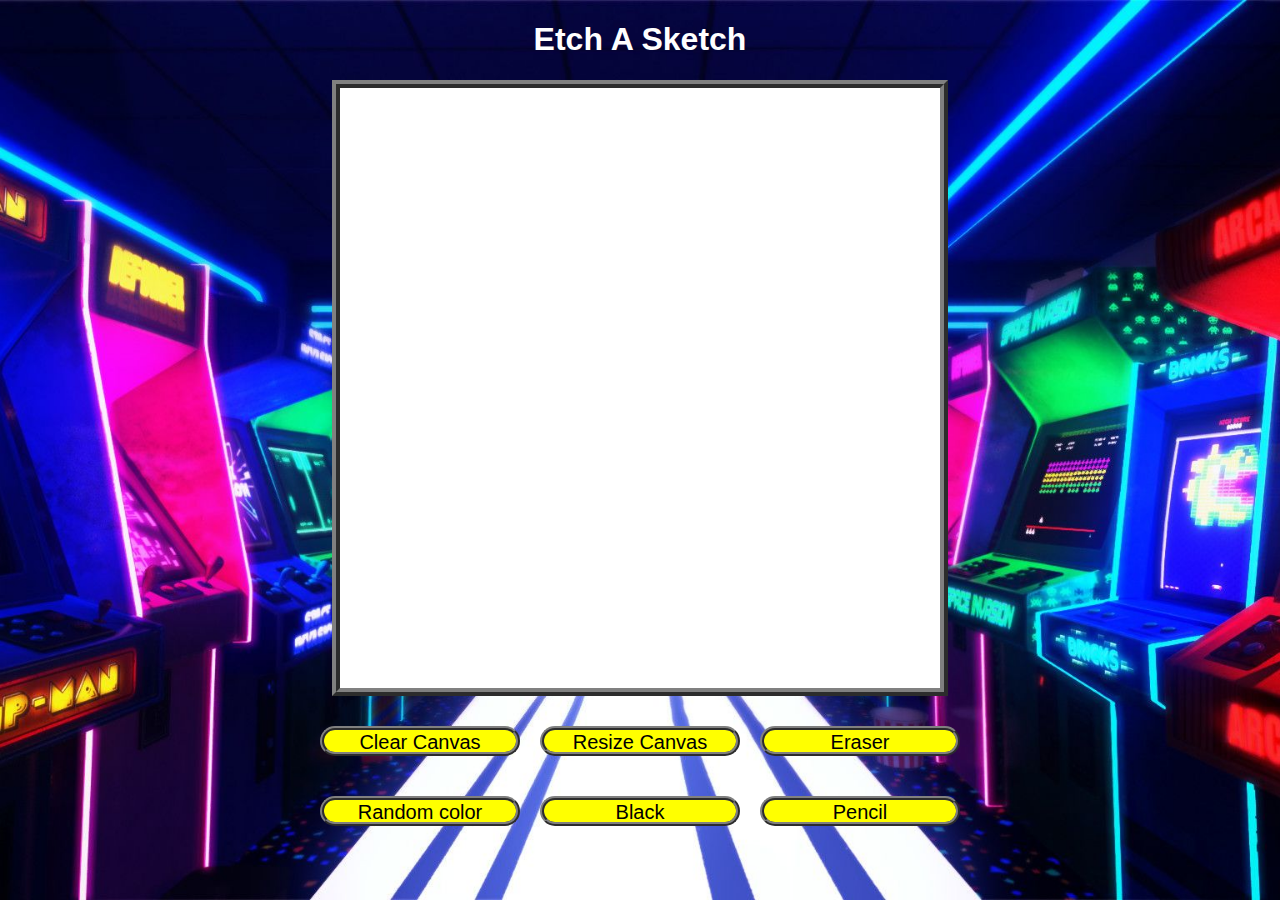
<file: index.html>
<!DOCTYPE html>
<html lang="en">
<head>
    <meta charset="UTF-8">
    <meta name="viewport" content="width=device-width, initial-scale=1.0">
    <title>Etch A Sketch</title>
    <link rel="stylesheet" type="text/css" href="stylesheet2.css">
</head>
<body>
    <header>
        <h1>Etch A Sketch</h1>
    </header>

    <main>
        <section>
            <div class="board">

            </div>
        </section>
       
        <section class="button-section">
            <button class="clear-button" name="clear-button" type="button" onclick="clearGrid()">Clear Canvas</button>
            <button class="resize-button" name="resize-button" type="button" onclick="resizeGrid()">Resize Canvas</button>
            <button class="eraser-button" name="eraser-button" type="button" id="eraser-pen">Eraser</button>
        </section>

        <section class="button-section-lower">
            <button class="random-color-button" name="random-color-button" type="button" id="rainbow-pen">Random color</button>
            <button class="black-color-button" name="black-color-button" type="button" id="black-pen">Black</button>
            <button class="Pencil-color-button" name="pencil-color-button" type="button" id="pencil-pen">Pencil</button>
        </section>


    </main>
    <script src="script.js"></script>
</body>
</html>
</file>
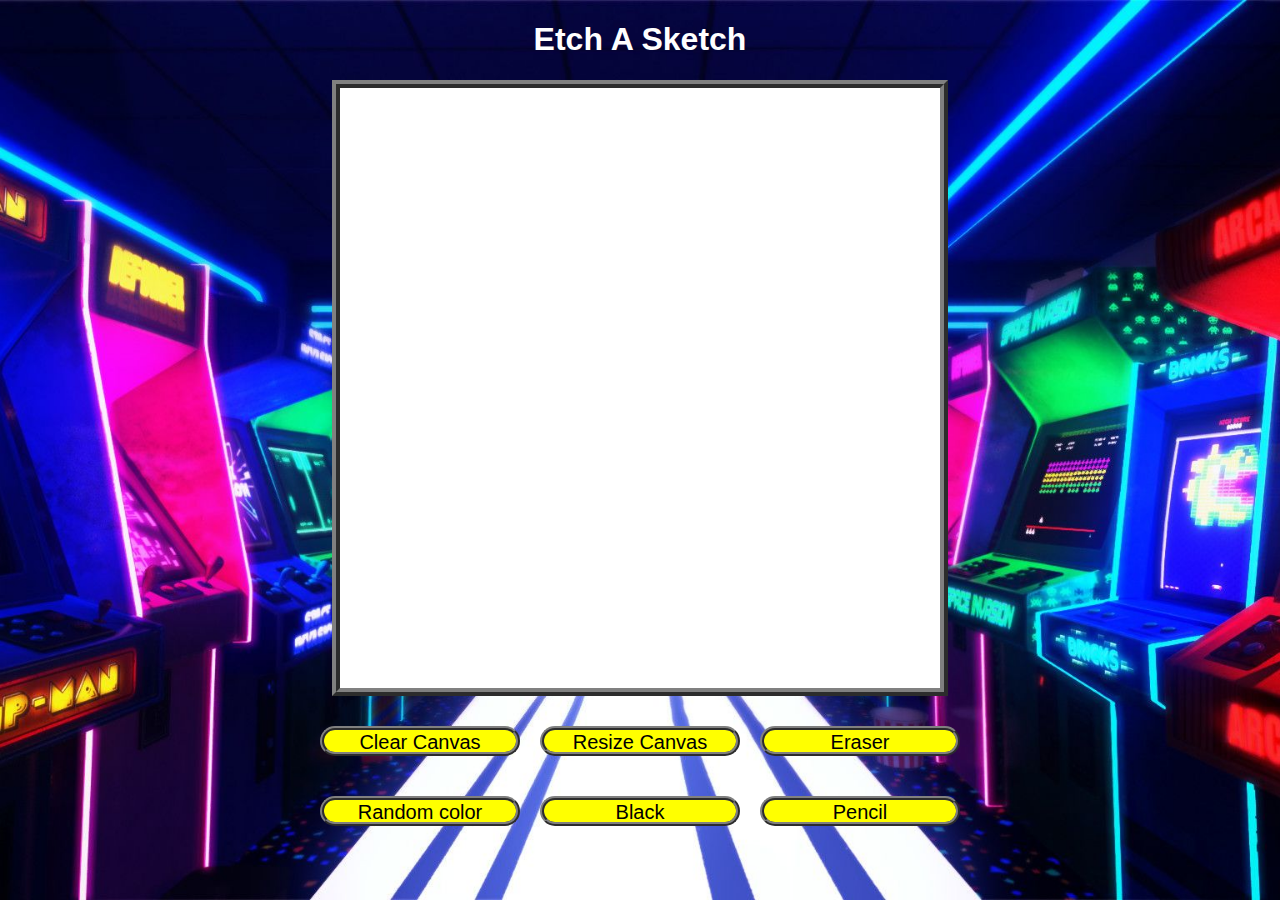
<file: etchasketch2.html>
<!DOCTYPE html>
<html lang="en">
<head>
    <meta charset="UTF-8">
    <meta name="viewport" content="width=device-width, initial-scale=1.0">
    <title>Etch A Sketch</title>
    <link rel="stylesheet" type="text/css" href="stylesheet2.css">
</head>
<body>
    <header>
        <h1>Etch A Sketch</h1>
    </header>

    <main>
        <section>
            <div class="board">

            </div>
        </section>
       
        <section class="button-section">
            <button class="clear-button" name="clear-button" type="button" onclick="clearGrid()">Clear Canvas</button>
            <button class="resize-button" name="resize-button" type="button" onclick="resizeGrid()">Resize Canvas</button>
            <button class="eraser-button" name="eraser-button" type="button" id="eraser-pen">Eraser</button>
        </section>

        <section class="button-section-lower">
            <button class="random-color-button" name="random-color-button" type="button" id="rainbow-pen">Random color</button>
            <button class="black-color-button" name="black-color-button" type="button" id="black-pen">Black</button>
            <button class="Pencil-color-button" name="pencil-color-button" type="button" id="pencil-pen">Pencil</button>
        </section>


    </main>
    <script src="script2.js"></script>
</body>
</html>
</file>
<file: stylesheet2.css>
body {
    background: url(images/arcade1.jpg) no-repeat center center fixed; 
  -webkit-background-size: cover;
  -moz-background-size: cover;
  -o-background-size: cover;
  background-size: cover;
}

/* HEADER */

header h1 {
    font-family: sans-serif;
    color: white;
    text-align: center;
}

.size {
    font-family: sans-serif;
    color: white;
    text-align: center;
    font-size: 25px;
}

/* Board */

.board {
    display: grid;
    border: 8px ridge grey;
    margin: 20px auto 0px auto;
    height: 600px;
    width: 600px;
    justify-content: center;
    background-color: white;
}

/* Buttons */

button {
    background-color: yellow;
    font-family: sans-serif;
    font-size: 20px;
    height: 30px;
    border-radius: 100px;
    border: 4px ridge grey;
    margin: 10px 10px;
    width: 200px;
}

.button-section {
    display: flex;
    justify-content: center;
    margin-top: 20px;
}

.button-section-lower {
    display: flex;
    justify-content: center;
    margin-top: 20px;
}

#active {
    background-color: yellow;
    font-family: sans-serif;
    font-size: 20px;
    height: 30px;
    border-radius: 100px;
    border: 4px ridge grey;
    margin: 10px 10px;
    width: 200px;
    animation: scaleup 0.5s linear;
    animation-fill-mode: forwards;
}

@keyframes scaleup{
    0%{
        -webkit-transform: scale(1.0);
        transform: scale(1.0);
    }
    100%{
        -webkit-transform: scale(1.1);
        transform: scale(1.1);
        background-color: red;
    }
}


#clear{
    background-color: yellow;
    font-family: sans-serif;
    font-size: 20px;
    height: 30px;
    border-radius: 100px;
    border: 4px ridge grey;
    margin: 10px 10px;
    width: 200px;
    animation: clear 0.5s linear;
}

@keyframes clear{
    0%{
        background-color: yellow;
    }
    50%{
        background-color: red;
    }
    100%{
        background-color: yellow;
    }
}
</file>
